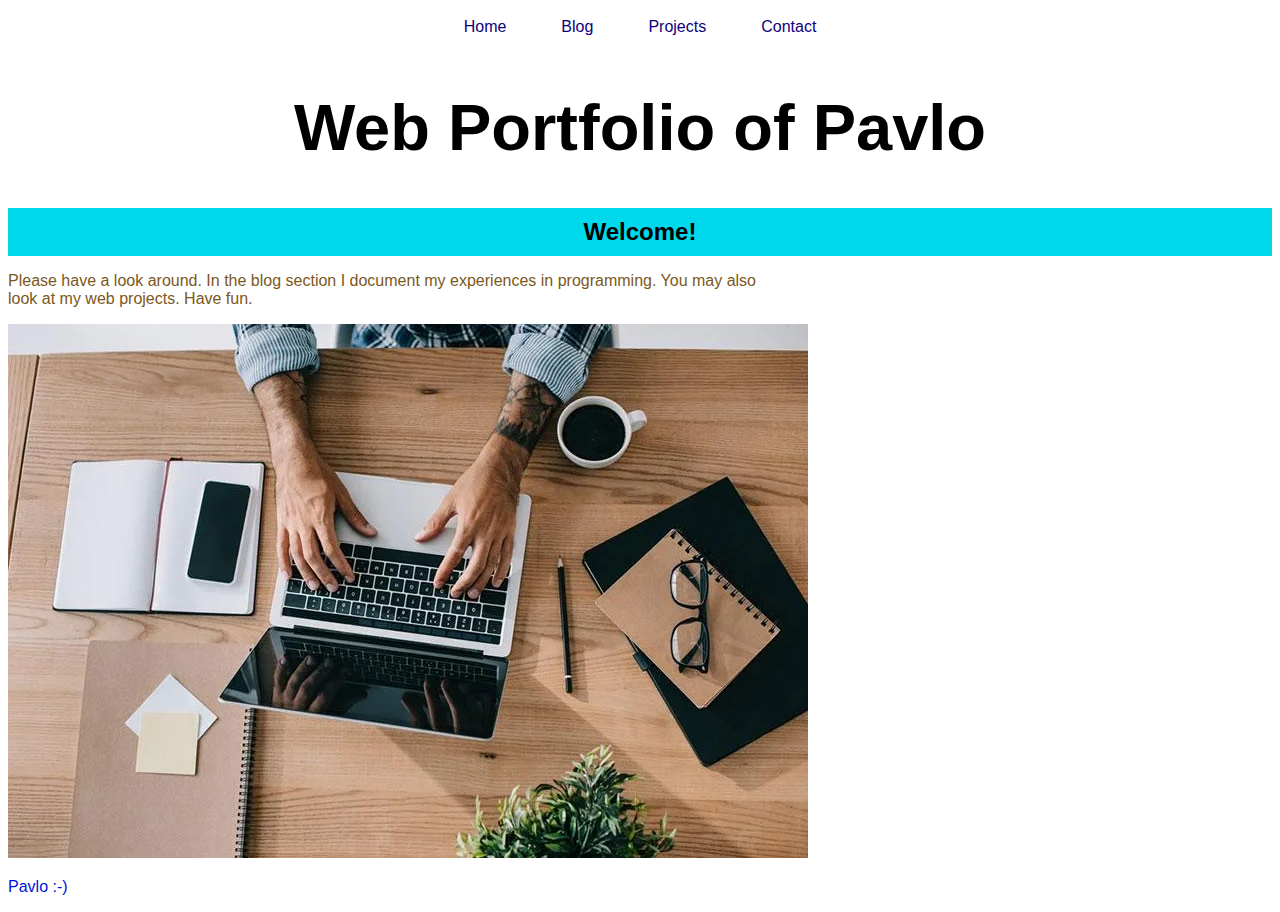
<file: index.html>
<!DOCTYPE html>
<html>
  <head>
    <link rel="stylesheet" href="main.css">
    <meta charset="utf-8">
  </head>
  <body>
    <header>
        <nav class="navbar">
            <a href="index.html">Home</a>
            <a href="/blog/first-entry/index.html">Blog</a>
            <a href="projects/index.html">Projects</a>
            <a href="/contact/index.html">Contact</a>
        </nav>
    </header>

    <h1 class="title">Web Portfolio of Pavlo</h1>

    <h2>Welcome!</h2>

    <p class="highlight">Please have a look around. In the blog section I document my experiences in programming. You may also look at my web projects. Have fun.</p>
    
    <img src="Portfolio.jpeg">

    <p class="highlight_new">Pavlo :-)</p>
  </body>
</html>
</file>
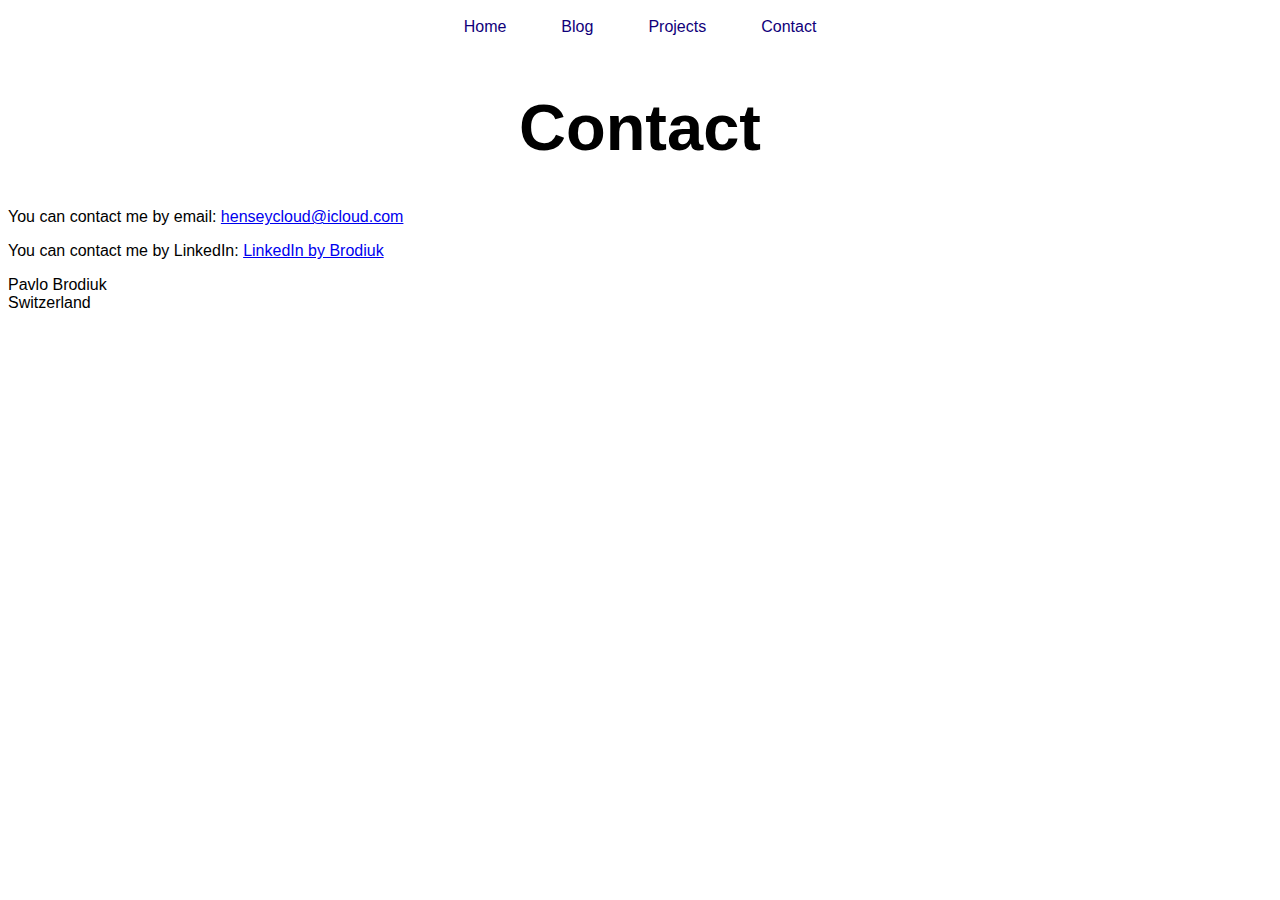
<file: contact/index.html>
<!DOCTYPE html>

<html>
  <head>
    <meta charset="utf-8">
    <link rel="stylesheet" href="/main.css">
    <title>Contact - Web Portfolio of Pavlo</title>
  </head>
  <body>
    <header>
      <nav class="navbar">
          <a href="/index.html">Home</a>
          <a href="/blog/first-entry/index.html">Blog</a>
          <a href="/projects/index.html">Projects</a>
          <a href="/contact/index.html">Contact</a>
      </nav>
  </header>
    <h1 class="title">Contact</h1>
    <p>
      You can contact me by email: <a href="henseycloud@icloud.com">henseycloud@icloud.com</a>
    </p>
    <p>
      You can contact me by LinkedIn: <a href="https://www.linkedin.com/in/pavlo-brodiuk-6623aa186/">LinkedIn by Brodiuk</a>
    </p>

    <p>
      Pavlo Brodiuk<br>
      Switzerland
    </p>
  </body>
</html>
</file>
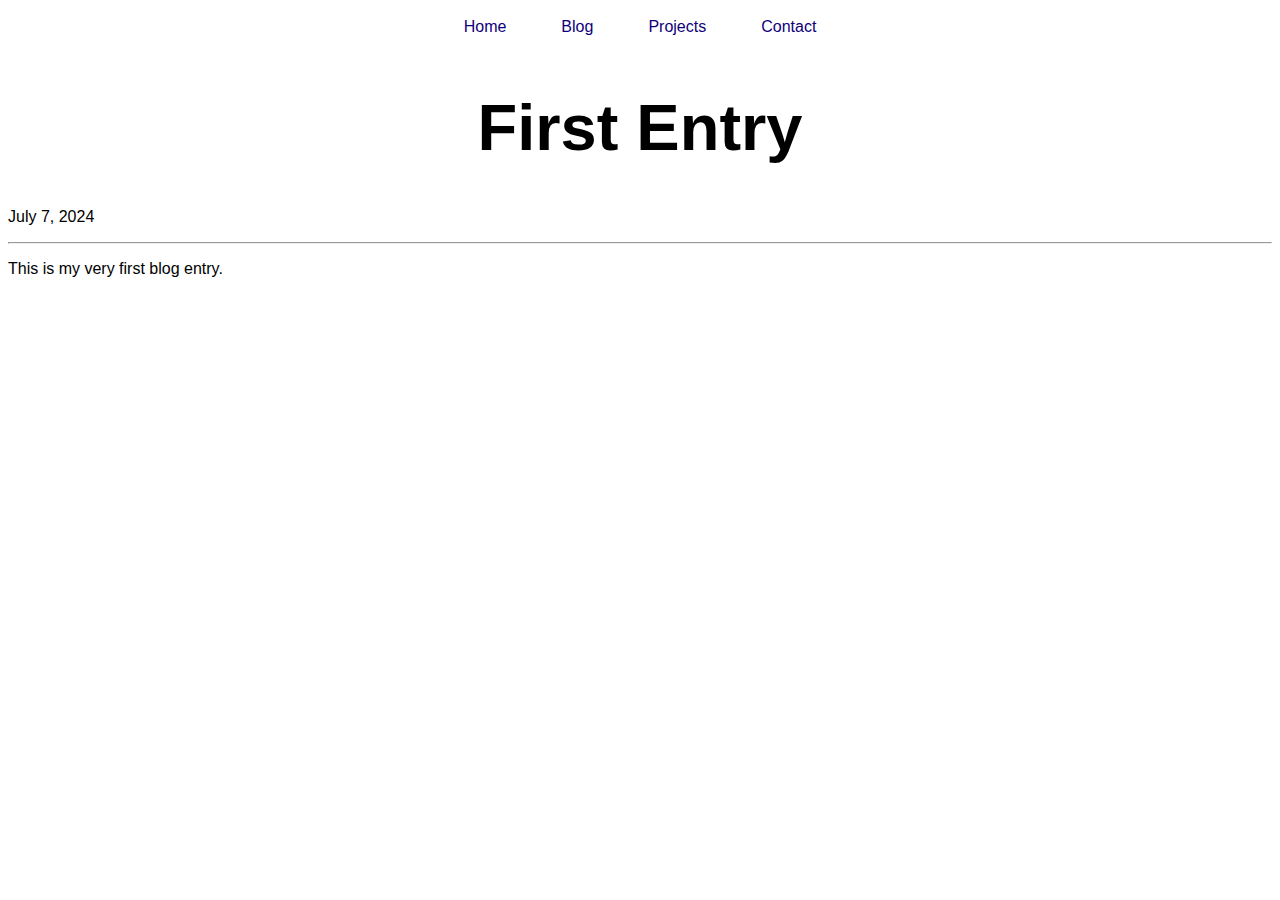
<file: blog/first-entry/index.html>
<!DOCTYPE html>

<html>
  <head>
    <meta charset="utf-8">
    <link rel="stylesheet" href="/main.css">
    <title>First Entry - Web Portfolio of Pavlo</title>
  </head>
  <body>
    <header>
      <nav class="navbar">
          <a href="/index.html">Home</a>
          <a href="/blog/first-entry/index.html">Blog</a>
          <a href="/projects/index.html">Projects</a>
          <a href="/contact/index.html">Contact</a>
      </nav>
  </header>
    <h1 class="title">First Entry</h1>
    <p>July 7, 2024</p>

    <hr>

    <p>This is my very first blog entry.</p>

  </body>
</html>
</file>
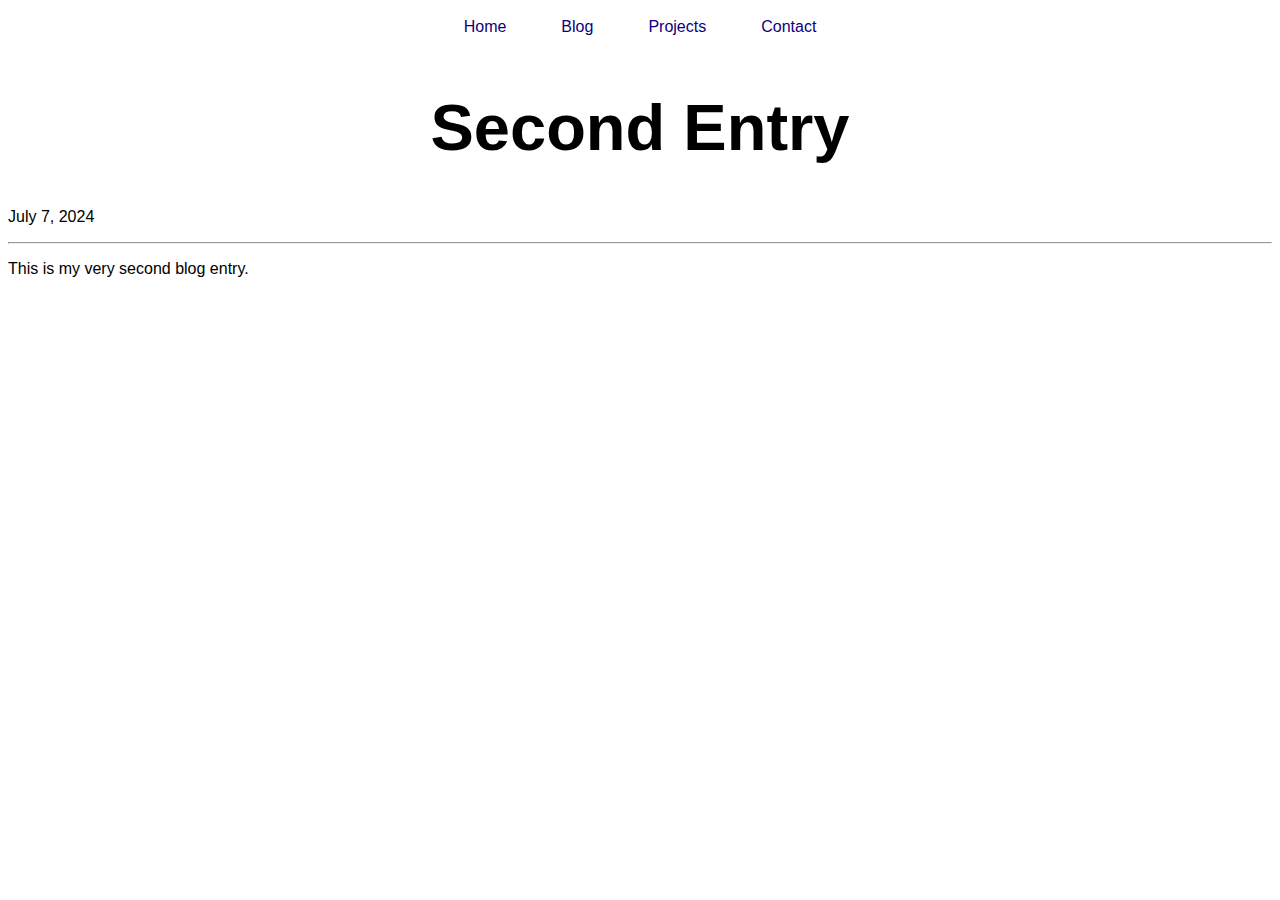
<file: blog/second-entry/index.html>
<!DOCTYPE html>

<html>
  <head>
    <meta charset="utf-8">
    <link rel="stylesheet" href="/main.css">
    <title>First Entry - Web Portfolio of Pavlo</title>
  </head>
  <body>
    <header>
      <nav class="navbar">
          <a href="index.html">Home</a>
          <a href="/blog/first-entry/index.html">Blog</a>
          <a href="/blog/projects/index.html">Projects</a>
          <a href="blog/contact/index.html">Contact</a>
      </nav>
  </header>
    <h1 class="title">Second Entry</h1>
    <p>July 7, 2024</p>

    <hr>

    <p>This is my very second blog entry.</p>

  </body>
</html>
</file>
<file: main.css>
body {
    font-family: Arial, sans-serif;
}

h1 {
    text-align: center;
}
.title {
    font-size: 65px;
}

h2 {
    background-color: #00d8eb;
    color: #000000;
    padding: 10px;
    text-align: center;
    margin: 0;
}

.highlight {
    color: #7b5821;
}

.highlight_new {
    color: #0012db;
}

p {
    font-size: 16px;
    width: 60%;
}

.content {
    margin: 20px;
}

h3 {
    margin-top: 20px;
}

/* nav bar */
.navbar {
    display: flex;
    justify-content: center;
    gap: 15px;
}

.navbar a {
    color: rgb(16, 0, 122);
    text-decoration: none;
    padding: 10px 20px;
    transition: background-color 0.3s ease;
}

.navbar a:hover {
    background-color: #575757;
    border-radius: 5px;
}
</file>
